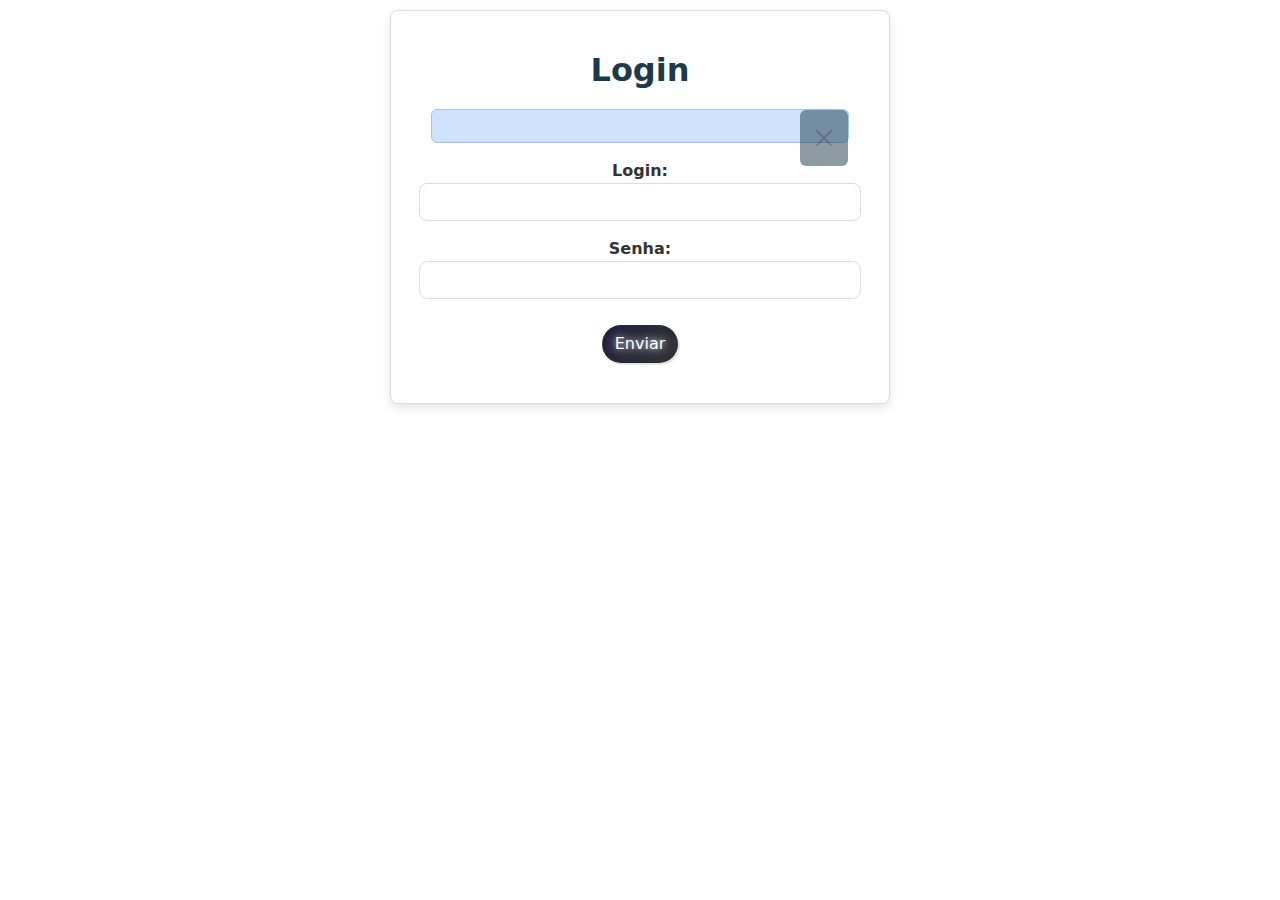
<file: src/main/resources/templates/auth/login.html>
<!DOCTYPE html>
<html lang="en" xmlns:th="http://www.thymeleaf.org">
  <head>
    <meta http-equiv='Content-Type' content='text/html; charset=UTF-8' />
    <meta name="viewport" content="width=device-width, initial-scale=1">
    <link rel="stylesheet" href="https://cdn.jsdelivr.net/npm/bootstrap@5.1.3/dist/css/bootstrap.min.css">
    <link rel="stylesheet" href="https://cdnjs.cloudflare.com/ajax/libs/font-awesome/6.2.0/css/all.min.css" integrity="sha512-xh6O/CkQoPOWDdYTDqeRdPCVd1SpvCA9XXcUnZS2FmJNp1coAFzvtCN9BmamE+4aHK8yyUHUSCcJHgXloTyT2A==" crossorigin="anonymous" referrerpolicy="no-referrer" />

    <title>Login</title>

    <style>
      html {
        background-color: white;
      }
      body {
        background-color: white;
        color: #333;
        margin: 0;
        padding: 0;
      }
      .btn-custom {
        background-color: #1D3A4A;
        color: white;
        border-radius: 50px;
        box-shadow: 2px 2px rgba(0, 0, 0, 0.1);
        text-align: center;
        margin-top: 10px;
        transition: background-color 0.3s ease;
      }
      .btn-custom {
        background: linear-gradient(135deg, rgba(30, 30, 60, 1), rgba(0, 0, 0, 0.8)), url('https://www.pexels.com/pt-br/foto/abertura-estrelada-30229787/') no-repeat center center;
        color: white !important;
        text-shadow: 0 0 5px rgba(255, 255, 255, 0.4), 0 0 10px rgba(255, 255, 255, 0.5), 0 0 15px rgba(255, 255, 255, 0.6);
      }

      /* Ajustes para o contêiner do formulário */
      .container-form {
        background-color: white;
        display: flex;
        justify-content: center;
        align-items: flex-start; /* Ajuste para que o formulário fique no topo */
        height: 80vh;
        margin: 0 auto;
        overflow-y: auto; /* Permite rolagem se o conteúdo for muito grande */
        padding-top: 10px; /* Garantir que o conteúdo não fique grudado no topo */
      }

      /* Ajustes para o form-container */
      .form-container {
        background-color: white;
        border: 1px solid #ddd;
        border-radius: 8px;
        padding: 40px;
        box-shadow: 0 4px 10px rgba(0, 0, 0, 0.1);
        text-align: center;
        width: 100%;
        max-width: 500px;
        max-height: 90vh; /* Limite a altura máxima do formulário */
        overflow-y: auto; /* Permite a rolagem interna do formulário */
        position: relative;
        z-index: 1; /* Certifique-se de que o formulário está acima da navbar */
      }

      /* Ajustes para a navbar */
      nav {
        position: sticky;
        top: 0;
        z-index: 10; /* Garante que a navbar fique acima do conteúdo */
      }

      h2 {
        color: #1D3A4A;
        font-weight: bold;
        margin-bottom: 20px;
      }

      label {
        font-weight: 600;
        color: #333;
      }

      .form-control {
        border-radius: 8px;
        border: 1px solid #ddd;
      }

      .form-control:focus {
        border-color: #1D3A4A;
        box-shadow: 0 0 5px rgba(29, 58, 74, 0.3);
      }

      .btn-close {
        background-color: #1D3A4A;
        color: white;
      }
    </style>

  </head>

  <body>
    <div th:insert="fragments/navbar"></div>

    <div class="container-form">
      <div class="form-container">
        <h2>Login</h2>

        <!-- Exibindo mensagem de sucesso após cadastro -->
        <div class="alert alert-primary alert-dismissible fade show" th:if="${mensagemLogin}">
          <button type="button" class="btn-close" data-bs-dismiss="alert"></button>
          <span th:text="${mensagemLogin}"></span>
        </div>

        <!-- Formulário de envio -->
        <form th:action="#" th:object="${#}" method="post" enctype="multipart/form-data">

          <!-- Login -->
          <div class="row mb-3">
            <label for="login">Login:</label>
            <input class="form-control" type="text" id="login" th:field="*{login}">
            
            <!-- Exibe a mensagem específica se o campo estiver em branco -->
            <span class="mensagem bg-secondary text-white" th:if="${#fields.hasErrors('login') and #fields.errors('login').size() == 0}" th:text="'Login é obrigatório'"></span>

            <!-- Exibe as mensagens de erro se o campo contiver valor e houver erro -->
            <span class="mensagem bg-secondary text-white" th:if="${#fields.hasErrors('login') and #fields.errors('login').size() > 0}" th:errors="*{login}"></span>
          </div>

          <!-- Senha -->
          <div class="row mb-3">
            <label for="senha">Senha:</label>
            <input class="form-control" type="text" id="senha" th:field="*{senha}">
            
            <!-- Exibe a mensagem específica se o campo estiver em branco -->
            <span class="mensagem bg-secondary text-white" th:if="${#fields.hasErrors('senha') and #fields.errors('senha').size() == 0}" th:text="'A senha é obrigatória'"></span>

            <!-- Exibe as mensagens de erro se o campo contiver valor e houver erro -->
            <span class="mensagem bg-secondary text-white" th:if="${#fields.hasErrors('senha') and #fields.errors('senha').size() > 0}" th:errors="*{senha}"></span>
          </div>

          <!-- Botão de envio -->
          <input class="btn btn-custom" type="submit" value="Enviar" />
        </form>
      </div>
    </div>

    <!-- Inclusão do Bootstrap JS -->
    <script src="https://cdn.jsdelivr.net/npm/bootstrap@5.1.3/dist/js/bootstrap.bundle.min.js"></script>
  </body>
</html>
</file>
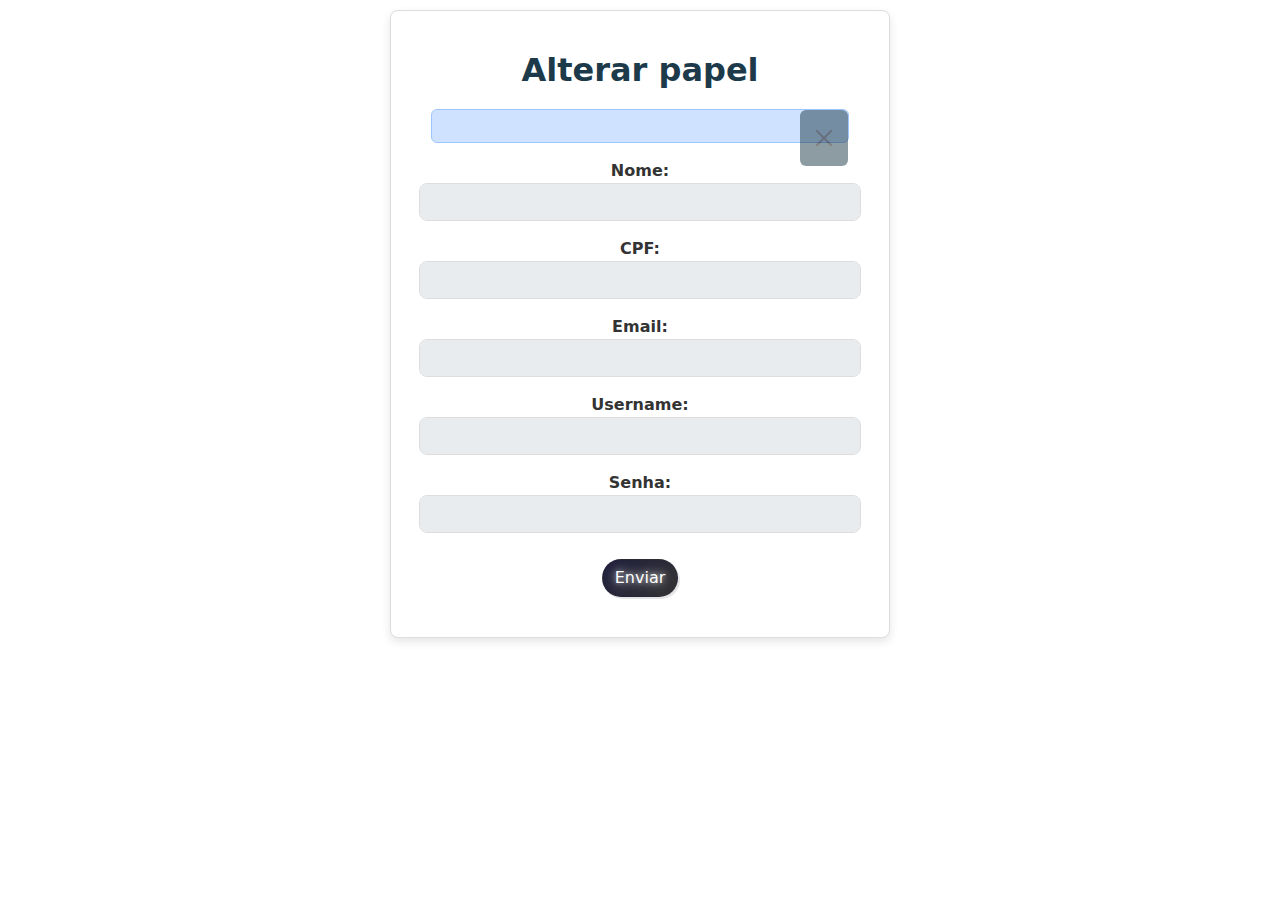
<file: src/main/resources/templates/auth/admin/editar-papel.html>
<!DOCTYPE html>
<html lang="en" xmlns:th="http://www.thymeleaf.org">
  <head>
    <meta http-equiv='Content-Type' content='text/html; charset=UTF-8' />
    <meta name="viewport" content="width=device-width, initial-scale=1">
    <link rel="stylesheet" href="https://cdn.jsdelivr.net/npm/bootstrap@5.1.3/dist/css/bootstrap.min.css">
    <link rel="stylesheet" href="https://cdnjs.cloudflare.com/ajax/libs/font-awesome/6.2.0/css/all.min.css" integrity="sha512-xh6O/CkQoPOWDdYTDqeRdPCVd1SpvCA9XXcUnZS2FmJNp1coAFzvtCN9BmamE+4aHK8yyUHUSCcJHgXloTyT2A==" crossorigin="anonymous" referrerpolicy="no-referrer" />

    <title>Login</title>

    <style>
      html {
        background-color: white;
      }
      body {
        background-color: white;
        color: #333;
        margin: 0;
        padding: 0;
      }
      .btn-custom {
        background-color: #1D3A4A;
        color: white;
        border-radius: 50px;
        box-shadow: 2px 2px rgba(0, 0, 0, 0.1);
        text-align: center;
        margin-top: 10px;
        transition: background-color 0.3s ease;
      }
      .btn-custom {
        background: linear-gradient(135deg, rgba(30, 30, 60, 1), rgba(0, 0, 0, 0.8)), url('https://www.pexels.com/pt-br/foto/abertura-estrelada-30229787/') no-repeat center center;
        color: white !important;
        text-shadow: 0 0 5px rgba(255, 255, 255, 0.4), 0 0 10px rgba(255, 255, 255, 0.5), 0 0 15px rgba(255, 255, 255, 0.6);
      }

      /* Ajustes para o contêiner do formulário */
      .container-form {
        background-color: white;
        display: flex;
        justify-content: center;
        align-items: flex-start; /* Ajuste para que o formulário fique no topo */
        height: 80vh;
        margin: 0 auto;
        overflow-y: auto; /* Permite rolagem se o conteúdo for muito grande */
        padding-top: 10px; /* Garantir que o conteúdo não fique grudado no topo */
      }

      /* Ajustes para o form-container */
      .form-container {
        background-color: white;
        border: 1px solid #ddd;
        border-radius: 8px;
        padding: 40px;
        box-shadow: 0 4px 10px rgba(0, 0, 0, 0.1);
        text-align: center;
        width: 100%;
        max-width: 500px;
        max-height: 90vh; /* Limite a altura máxima do formulário */
        overflow-y: auto; /* Permite a rolagem interna do formulário */
        position: relative;
        z-index: 1; /* Certifique-se de que o formulário está acima da navbar */
      }

      /* Ajustes para a navbar */
      nav {
        position: sticky;
        top: 0;
        z-index: 10; /* Garante que a navbar fique acima do conteúdo */
      }

      h2 {
        color: #1D3A4A;
        font-weight: bold;
        margin-bottom: 20px;
      }

      label {
        font-weight: 600;
        color: #333;
      }

      .form-control {
        border-radius: 8px;
        border: 1px solid #ddd;
      }

      .form-control:focus {
        border-color: #1D3A4A;
        box-shadow: 0 0 5px rgba(29, 58, 74, 0.3);
      }

      .btn-close {
        background-color: #1D3A4A;
        color: white;
      }
    </style>

  </head>

  <body>
    <div th:insert="fragments/navbar"></div>

    <div class="container-form">
      <div class="form-container">
        <h2>Alterar papel</h2>

        <!-- Exibindo mensagem de sucesso após cadastro -->
        <div class="alert alert-primary alert-dismissible fade show" th:if="${mensagemLogin}">
          <button type="button" class="btn-close" data-bs-dismiss="alert"></button>
          <span th:text="${mensagemLogin}"></span>
        </div>

        <!-- Formulário de envio -->
        <form th:action="@{/salvar}" th:object="${usuario}" method="post" enctype="multipart/form-data">
			
		  <div class="row mb-3">
            <label for="nome">Nome:</label>
            <input class="form-control" type="text" id="nome" th:field="*{nome}" disabled>
            
            <!-- Exibe a mensagem específica se o campo estiver em branco -->
            <span class="mensagem bg-secondary text-white" th:if="${#fields.hasErrors('nome') and #fields.errors('nome').size() == 0}" th:text="'Nome é obrigatório'"></span>

            <!-- Exibe as mensagens de erro se o campo contiver valor e houver erro -->
            <span class="mensagem bg-secondary text-white" th:if="${#fields.hasErrors('nome') and #fields.errors('nome').size() > 0}" th:errors="*{nome}"></span>
          </div>	
		  
		  <div class="row mb-3">
            <label for="cpf">CPF:</label>
            <input class="form-control" type="text" id="cpf" th:field="*{cpf}" disabled>
            
            <!-- Exibe a mensagem específica se o campo estiver em branco -->
            <span class="mensagem bg-secondary text-white" th:if="${#fields.hasErrors('cpf') and #fields.errors('cpf').size() == 0}" th:text="'CPF é obrigatório'"></span>

            <!-- Exibe as mensagens de erro se o campo contiver valor e houver erro -->
            <span class="mensagem bg-secondary text-white" th:if="${#fields.hasErrors('cpf') and #fields.errors('cpf').size() > 0}" th:errors="*{cpf}"></span>
          </div>
		  
		  <div class="row mb-3">
            <label for="email">Email:</label>
            <input class="form-control" type="text" id="email" th:field="*{email}" disabled>
            
            <!-- Exibe a mensagem específica se o campo estiver em branco -->
            <span class="mensagem bg-secondary text-white" th:if="${#fields.hasErrors('email') and #fields.errors('email').size() == 0}" th:text="'Email é obrigatório'"></span>

            <!-- Exibe as mensagens de erro se o campo contiver valor e houver erro -->
            <span class="mensagem bg-secondary text-white" th:if="${#fields.hasErrors('email') and #fields.errors('email').size() > 0}" th:errors="*{email}"></span>
          </div>
		  	
          <!-- Login -->
          <div class="row mb-3">
            <label for="login">Username:</label>
            <input class="form-control" type="text" id="login" th:field="*{login}" disabled>
            
            <!-- Exibe a mensagem específica se o campo estiver em branco -->
            <span class="mensagem bg-secondary text-white" th:if="${#fields.hasErrors('login') and #fields.errors('login').size() == 0}" th:text="'Login é obrigatório'"></span>

            <!-- Exibe as mensagens de erro se o campo contiver valor e houver erro -->
            <span class="mensagem bg-secondary text-white" th:if="${#fields.hasErrors('login') and #fields.errors('login').size() > 0}" th:errors="*{login}"></span>
          </div>

          <!-- Senha -->
          <div class="row mb-3">
            <label for="senha">Senha:</label>
            <input class="form-control" type="text" id="senha" th:field="*{senha}" disabled>
            
            <!-- Exibe a mensagem específica se o campo estiver em branco -->
            <span class="mensagem bg-secondary text-white" th:if="${#fields.hasErrors('senha') and #fields.errors('senha').size() == 0}" th:text="'A senha é obrigatória'"></span>

            <!-- Exibe as mensagens de erro se o campo contiver valor e houver erro -->
            <span class="mensagem bg-secondary text-white" th:if="${#fields.hasErrors('senha') and #fields.errors('senha').size() > 0}" th:errors="*{senha}"></span>
          </div>
          
          <!-- Status da Ideia (campo oculto com o valor atualizado) -->
		  <input type="hidden" th:field="*{ativo}" />

          <!-- Botão de envio -->
          <input class="btn btn-custom" type="submit" value="Enviar" />
        </form>
      </div>
    </div>

    <!-- Inclusão do Bootstrap JS -->
    <script src="https://cdn.jsdelivr.net/npm/bootstrap@5.1.3/dist/js/bootstrap.bundle.min.js"></script>
  </body>
</html>
</file>
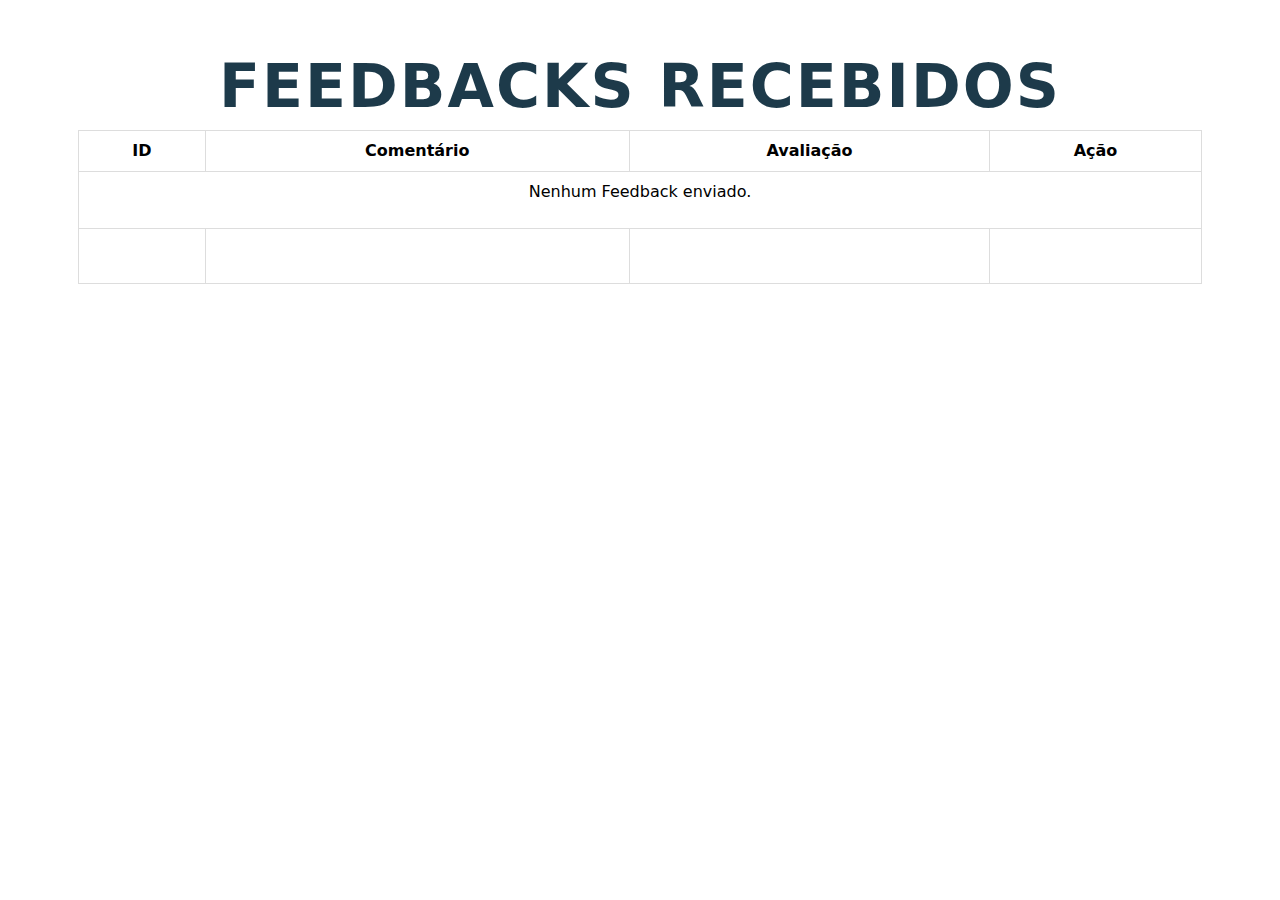
<file: src/main/resources/templates/auth/admin/lista-feedback.html>
<!DOCTYPE html>
<html lang="en" xmlns:th="http://www.thymeleaf.org">
<head>
  <meta http-equiv='Content-Type' content='text/html; charset=UTF-8' />
  <meta name="viewport" content="width=device-width, initial-scale=1">
  <link rel="stylesheet" href="https://cdn.jsdelivr.net/npm/bootstrap@5.1.3/dist/css/bootstrap.min.css">
  <link rel="stylesheet" href="https://cdnjs.cloudflare.com/ajax/libs/font-awesome/6.2.0/css/all.min.css" integrity="sha512-xh6O/CkQoPOWDdYTDqeRdPCVd1SpvCA9XXcUnZS2FmJNp1coAFzvtCN9BmamE+4aHK8yyUHUSCcJHgXloTyT2A==" crossorigin="anonymous" referrerpolicy="no-referrer" />

  <title>SoftBoxes Recebidas</title>

  <style>
    body {
      background-color: white;
      color: #1D3A4A; /* Azul escuro para textos */
      margin: 0;
    }

    /* Navbar customizada */
    .navbar-custom {
      background: linear-gradient(135deg, rgba(30, 30, 60, 1), rgba(0, 0, 0, 0.8)), url('https://www.pexels.com/pt-br/foto/abertura-estrelada-30229787/') no-repeat center center;
      background-size: cover;
      color: white;
      border: none;
    }

    .nav-link, .navbar-brand {
      color: white !important;
    }
    
    .navbar-custom .nav-link, .navbar-custom .navbar-brand {
      text-shadow: 0 0 5px rgba(255, 255, 255, 0.4), 0 0 10px rgba(255, 255, 255, 0.5), 0 0 15px rgba(255, 255, 255, 0.6);
    }

    /* Ajustes gerais */
    .container {
      padding: 20px;
      text-align: center;
    }

    h1 {
      font-size: 60px;
      font-weight: bold;
      color: #1D3A4A;
      text-transform: uppercase;
      letter-spacing: 2px;
      margin-top: 30px;
      animation: fadeInUp 1s ease-out;
    }

    /* Animação do título */
    @keyframes fadeInUp {
      0% {
        opacity: 0;
        transform: translateY(20px);
      }
      100% {
        opacity: 1;
        transform: translateY(0);
      }
    }

    /* Estilo da tabela com fundo branco */
    table {
      background-color: white;
      margin-top: 20px;
      width: 100%;
      border-collapse: collapse;
    }

    th, td {
      padding: 12px;
      text-align: center;
      border: 1px solid #ddd;
    }

    th {
      background-color: #1D3A4A;
      color: #1D3A4A;
      font-weight: bold;
    }

    td {
      background-color: #f9f9f9;
    }

    .highlight {
      color: #1D3A4A;
      font-weight: bold;
    }

    /* Estilo dos ícones de ação */
    .fa-circle-check, .fa-trash-can {
      font-size: 25px;
      cursor: pointer;
      transition: transform 0.2s ease, color 0.3s ease;
      margin-right: 10px; /* Espaçamento entre os ícones */
      vertical-align: middle; /* Alinhamento vertical */
    }

    .fa-trash-can {
      color: #1D3A4A;
    }

    /* Alinhamento e estilo dos ícones de ação */
    .action-icons {
      text-align: center;
      vertical-align: middle;
    }
  </style>
</head>
<body>
  <div th:insert="fragments/navbar-admin :: nav" class="navbar-custom"></div>

  <div class="container">
    <h1>Feedbacks Recebidos</h1>
    <div class="row">
      <table class="table">
        <thead>
          <tr>
            <th>ID</th>
            <th>Comentário</th>
            <th>Avaliação</th>
            <th>Ação</th>
          </tr>
        </thead>
        <tbody>
          <!-- Verifica se a lista está vazia ou null -->
          <tr th:if="${listaFB == null or #lists.isEmpty(listaFB)}">
            <td colspan="4" class="text-center">
              <p>Nenhum Feedback enviado.</p>
            </td>
          </tr>

          <!-- Itera sobre a lista de feedback -->
          <tr th:each="feedback : ${listaFB}">
            <td th:text="${feedback.id}"></td>
            <td th:text="${feedback.descricaoFeedback}"></td>
            <td th:text="${feedback.estrelas}"></td>
            <td class="action-icons">
              <!-- Ícone de apagar Feedback -->
              <a class="fa-regular fa-trash-can icon-dark btn-delete"
                 th:href="@{/feedback/apagar/{id}(id=${feedback.id})}"
                 th:data-confirm-delete="|Você gostaria de apagar ${feedback.id}?|"
                 th:onclick="if (!confirm(this.getAttribute('data-confirm-delete'))) return false">
              </a>
            </td>
          </tr>
        </tbody>
      </table>
    </div>
  </div>

  <!-- Inclusão do Bootstrap JS -->
  <script src="https://cdn.jsdelivr.net/npm/bootstrap@5.1.3/dist/js/bootstrap.bundle.min.js"></script>
</body>
</html>
</file>
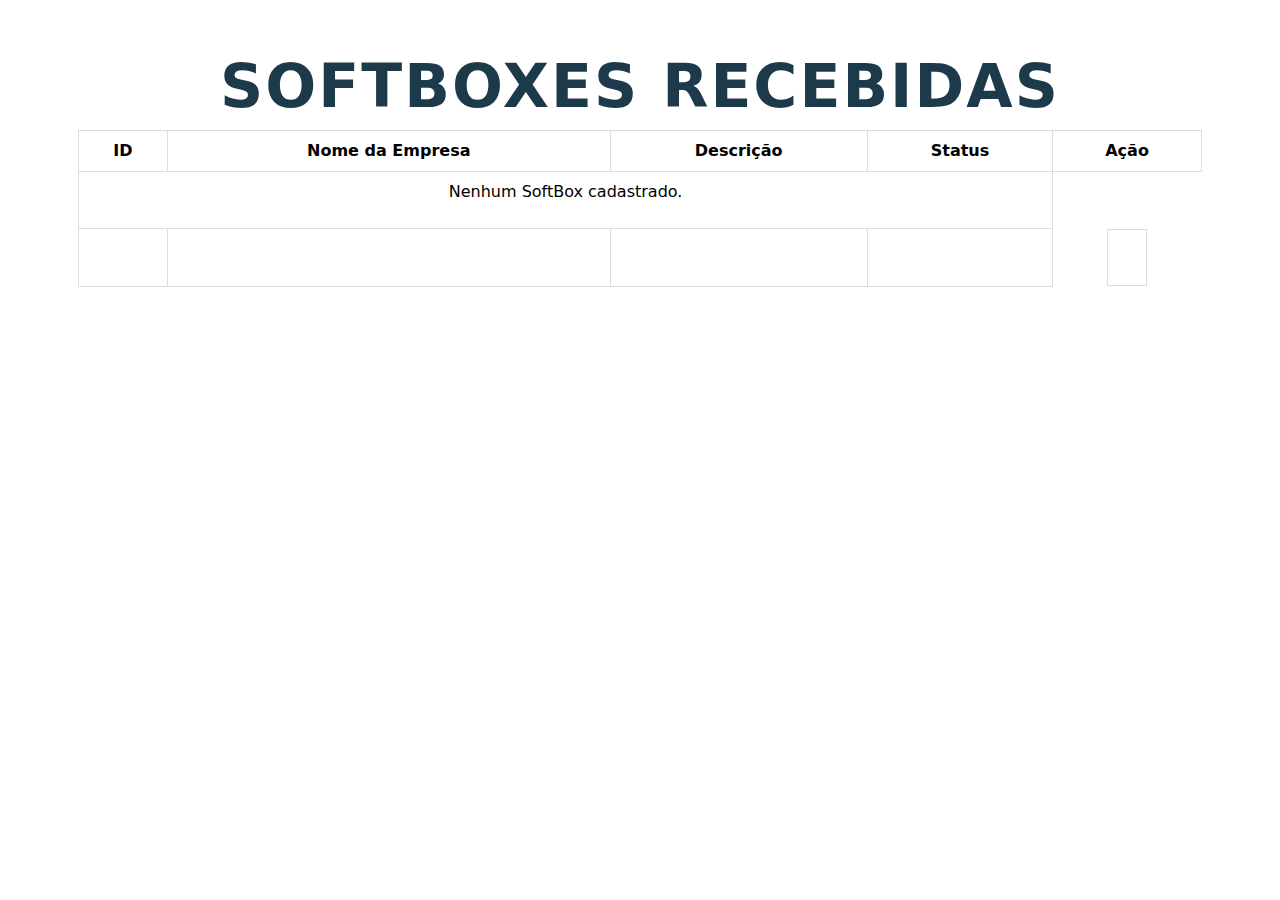
<file: src/main/resources/templates/auth/admin/lista-softbox.html>
<!DOCTYPE html>
<html lang="en" xmlns:th="http://www.thymeleaf.org">
<head>
  <meta http-equiv='Content-Type' content='text/html; charset=UTF-8' />
  <meta name="viewport" content="width=device-width, initial-scale=1">
  <link rel="stylesheet" href="https://cdn.jsdelivr.net/npm/bootstrap@5.1.3/dist/css/bootstrap.min.css">
  <link rel="stylesheet" href="https://cdnjs.cloudflare.com/ajax/libs/font-awesome/6.2.0/css/all.min.css" integrity="sha512-xh6O/CkQoPOWDdYTDqeRdPCVd1SpvCA9XXcUnZS2FmJNp1coAFzvtCN9BmamE+4aHK8yyUHUSCcJHgXloTyT2A==" crossorigin="anonymous" referrerpolicy="no-referrer" />

  <title>SoftBoxes Recebidas</title>

  <style>
    body {
      background-color: white;
      color: #1D3A4A; /* Azul escuro para textos */
      margin: 0;
    }

    /* Navbar customizada */
    .navbar-custom {
      background: linear-gradient(135deg, rgba(30, 30, 60, 1), rgba(0, 0, 0, 0.8));
      color: white;
      border: none;
    }

    .nav-link, .navbar-brand {
      color: white !important;
    }

    /* Ajustes gerais */
    .container {
      padding: 20px;
      text-align: center;
    }

    h1 {
      font-size: 60px;
      font-weight: bold;
      color: #1D3A4A;
      text-transform: uppercase;
      letter-spacing: 2px;
      margin-top: 30px;
      animation: fadeInUp 1s ease-out;
    }

    /* Animação do título */
    @keyframes fadeInUp {
      0% {
        opacity: 0;
        transform: translateY(20px);
      }
      100% {
        opacity: 1;
        transform: translateY(0);
      }
    }

    /* Estilo da tabela com fundo branco */
    table {
      background-color: white;
      margin-top: 20px;
      width: 100%;
      border-collapse: collapse;
    }

    th, td {
      padding: 12px;
      text-align: center;
      border: 1px solid #ddd;
    }

    th {
      background-color: #1D3A4A;
      color: #1D3A4A;
      font-weight: bold;
    }

    td {
      background-color: #f9f9f9;
    }

    .highlight {
      color: #1D3A4A;
      font-weight: bold;
    }

    /* Estilo dos ícones de ação */
    .fa-circle-check, .fa-trash-can {
      font-size: 25px;
      cursor: pointer;
      transition: transform 0.2s ease, color 0.3s ease;
      margin-right: 10px; /* Espaçamento entre os ícones */
      vertical-align: middle; /* Alinhamento vertical */
    }

    .fa-circle-check {
      color: #1D3A4A;
    }

    .fa-trash-can {
      color: #1D3A4A;
    }

    .fa-circle-check:hover, .fa-trash-can:hover {
      transform: scale(1.2); /* Aumenta o tamanho ao passar o mouse */
    }

    /* Alinhamento e estilo dos ícones de ação */
    .action-icons {
      display: inline-block;
      text-align: center;
      vertical-align: middle;
    }

    /* Estilo para status 'não lido' */
    .nao-lido {
      background-color: #FFEBEE; /* Cor suave de fundo para não lido */
    }

    /* Estilo para status 'lido' */
    .lido {
      background-color: #ADD8E6; /* Azul claro */
    }
  </style>
</head>
<body>
  <div th:insert="fragments/navbar-admin :: nav" class="navbar-custom"></div>

  <div class="container">
    <h1>SoftBoxes Recebidas</h1>
    <div class="row">
      <table class="table">
        <thead>
          <tr>
            <th>ID</th>
            <th>Nome da Empresa</th>
            <th>Descrição</th>
            <th>Status</th>
            <th>Ação</th>
          </tr>
        </thead>
        <tbody>
          <!-- Verifica se a lista está vazia ou null -->
          <tr th:if="${listaSB == null or #lists.isEmpty(listaSB)}">
            <td colspan="4" class="text-center">
              <p>Nenhum SoftBox cadastrado.</p>
            </td>
          </tr>

          <!-- Itera sobre a lista de softBoxes -->
          <tr th:each="softBox : ${listaSB}" th:class="${softBox.status == 'nao-lido' ? 'nao-lido' : 'lido'}">
            <td th:text="${softBox.id}"></td>
            <td th:text="${softBox.nomeEmpresa}"></td>
            <td th:text="${softBox.descricaoSB}"></td>
            <td th:text="${softBox.status}"></td>
            <td class="action-icons">
              <!-- Formulário para atualizar o status -->
              <form th:action="@{/softbox/atualizar-status}" method="post" style="display: inline-block;">
                <input type="hidden" name="id" th:value="${softBox.id}" />
                <input type="hidden" name="status" th:value="${softBox.status == 'lido' ? 'nao-lido' : 'lido'}" />
                <button type="submit" class="btn btn-link p-0">
                  <i class="fa-regular fa-circle-check"></i> <!-- Ícone de check -->
                </button>
              </form>
              <!-- Ícone de apagar SoftBox -->
              <a class="fa-regular fa-trash-can icon-dark btn-delete"
                 th:href="@{/softbox/apagar/{id}(id=${softBox.id})}"
                 th:data-confirm-delete="|Você gostaria de apagar ${softBox.nomeEmpresa}?|"
                 th:onclick="if (!confirm(this.getAttribute('data-confirm-delete'))) return false">
              </a>
            </td>
          </tr>
        </tbody>
      </table>
    </div>
  </div>

  <!-- Inclusão do Bootstrap JS -->
  <script src="https://cdn.jsdelivr.net/npm/bootstrap@5.1.3/dist/js/bootstrap.bundle.min.js"></script>
</body>
</html>
</file>
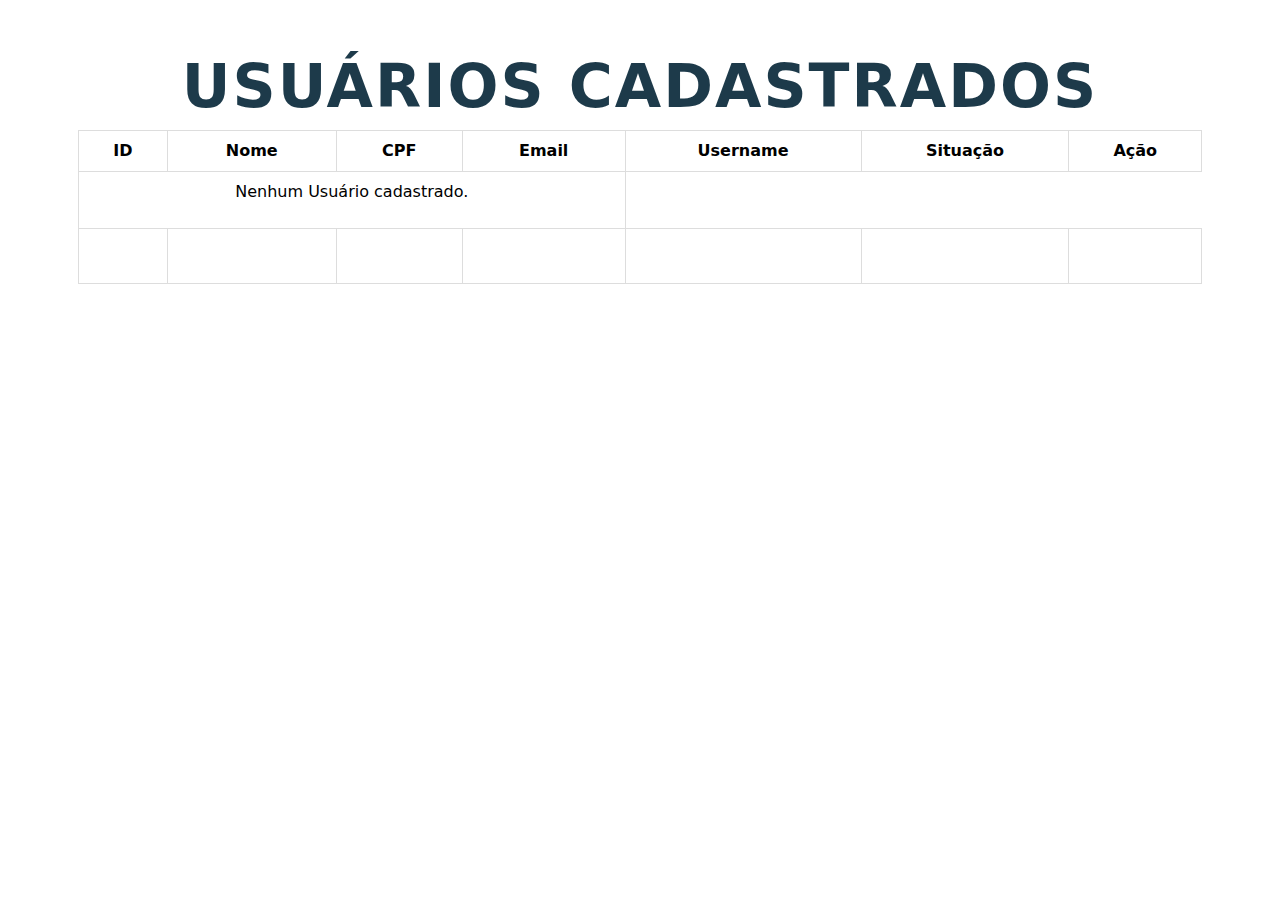
<file: src/main/resources/templates/auth/admin/lista-usuario.html>
<!DOCTYPE html>
<html lang="en" xmlns:th="http://www.thymeleaf.org">
<head>
  <meta http-equiv='Content-Type' content='text/html; charset=UTF-8' />
  <meta name="viewport" content="width=device-width, initial-scale=1">
  <link rel="stylesheet" href="https://cdn.jsdelivr.net/npm/bootstrap@5.1.3/dist/css/bootstrap.min.css">
  <link rel="stylesheet" href="https://cdnjs.cloudflare.com/ajax/libs/font-awesome/6.2.0/css/all.min.css" integrity="sha512-xh6O/CkQoPOWDdYTDqeRdPCVd1SpvCA9XXcUnZS2FmJNp1coAFzvtCN9BmamE+4aHK8yyUHUSCcJHgXloTyT2A==" crossorigin="anonymous" referrerpolicy="no-referrer" />

  <title>SoftBoxes Recebidas</title>

  <style>
    body {
      background-color: white;
      color: #1D3A4A; /* Azul escuro para textos */
      margin: 0;
    }

    /* Navbar customizada */
    .navbar-custom {
      background: linear-gradient(135deg, rgba(30, 30, 60, 1), rgba(0, 0, 0, 0.8)), url('https://www.pexels.com/pt-br/foto/abertura-estrelada-30229787/') no-repeat center center;
      background-size: cover;
      color: white;
      border: none;
    }

    .nav-link, .navbar-brand {
      color: white !important;
    }
    
    .navbar-custom .nav-link, .navbar-custom .navbar-brand {
      text-shadow: 0 0 5px rgba(255, 255, 255, 0.4), 0 0 10px rgba(255, 255, 255, 0.5), 0 0 15px rgba(255, 255, 255, 0.6);
    }

    /* Ajustes gerais */
    .container {
      padding: 20px;
      text-align: center;
    }

    h1 {
      font-size: 60px;
      font-weight: bold;
      color: #1D3A4A;
      text-transform: uppercase;
      letter-spacing: 2px;
      margin-top: 30px;
      animation: fadeInUp 1s ease-out;
    }

    /* Animação do título */
    @keyframes fadeInUp {
      0% {
        opacity: 0;
        transform: translateY(20px);
      }
      100% {
        opacity: 1;
        transform: translateY(0);
      }
    }

    /* Estilo da tabela com fundo branco */
    table {
      background-color: white;
      margin-top: 20px;
      width: 100%;
      border-collapse: collapse;
    }

    th, td {
      padding: 12px;
      text-align: center;
      border: 1px solid #ddd;
    }

    th {
      background-color: #1D3A4A;
      color: #1D3A4A;
      font-weight: bold;
    }

    td {
      background-color: #f9f9f9;
    }

    .highlight {
      color: #1D3A4A;
      font-weight: bold;
    }

    /* Estilo dos ícones de ação */
    .fa-circle-check, .fa-trash-can, .fa-file {
      font-size: 25px;
      cursor: pointer;
      transition: transform 0.2s ease, color 0.3s ease;
      margin-right: 10px; /* Espaçamento entre os ícones */
      vertical-align: middle; /* Alinhamento vertical */
    }

    .fa-trash-can, .fa-file {
      color: #1D3A4A;
    }

    /* Alinhamento e estilo dos ícones de ação */
    .action-icons {
      text-align: center;
      vertical-align: middle;
    }
  </style>
</head>
<body>
  <div th:insert="fragments/navbar-admin :: nav" class="navbar-custom"></div>

  <div class="container">
    <h1>Usuários Cadastrados</h1>
    <div class="row">
      <table class="table">
        <thead>
          <tr>
            <th>ID</th>
            <th>Nome</th>
            <th>CPF</th>
            <th>Email</th>
            <th>Username</th>
            <!--<th>Papel</th>-->
            <th>Situação</th>
            <th>Ação</th>
          </tr>
        </thead>
        <tbody>
          <!-- Verifica se a lista está vazia ou null -->
          <tr th:if="${listaUSR == null or #lists.isEmpty(listaUSR)}">
            <td colspan="4" class="text-center">
              <p>Nenhum Usuário cadastrado.</p>
            </td>
          </tr>

          <!-- Itera sobre a lista de feedback -->
          <tr th:each="usr : ${listaUSR}">
            <td th:text="${usr.id}"></td>
            <td th:text="${usr.nome}"></td>
            <td th:text="${usr.cpf}"></td>
            <td th:text="${usr.email}"></td>
            <td th:text="${usr.login}"></td>
            <!--<td th:text="{usr.papel}"></td>-->
            <td th:text="${usr.ativo == true} ? 'Ativo' : 'Não Ativo'"></td>

            <td class="action-icons">
              <!-- Ícone de apagar Feedback -->
              <a title="Apagar Usuário" class="fa-regular fa-trash-can icon-dark btn-delete" 
                 th:href="@{/apagar/{id}(id=${usr.id})}"
                 th:data-confirm-delete="|Você gostaria de apagar ${usr.nome}?|"
                 th:onclick="if (!confirm(this.getAttribute('data-confirm-delete'))) return false">
              </a>
              <a title="Editar papel(is) do Usuário" class="fa-regular fa-file" 
                 th:href="@{/editarPapel/{id}(id=${usr.id})}">
              </a>
            </td>
          </tr>
        </tbody>
      </table>
    </div>
  </div>

  <!-- Inclusão do Bootstrap JS -->
  <script src="https://cdn.jsdelivr.net/npm/bootstrap@5.1.3/dist/js/bootstrap.bundle.min.js"></script>
</body>
</html>
</file>
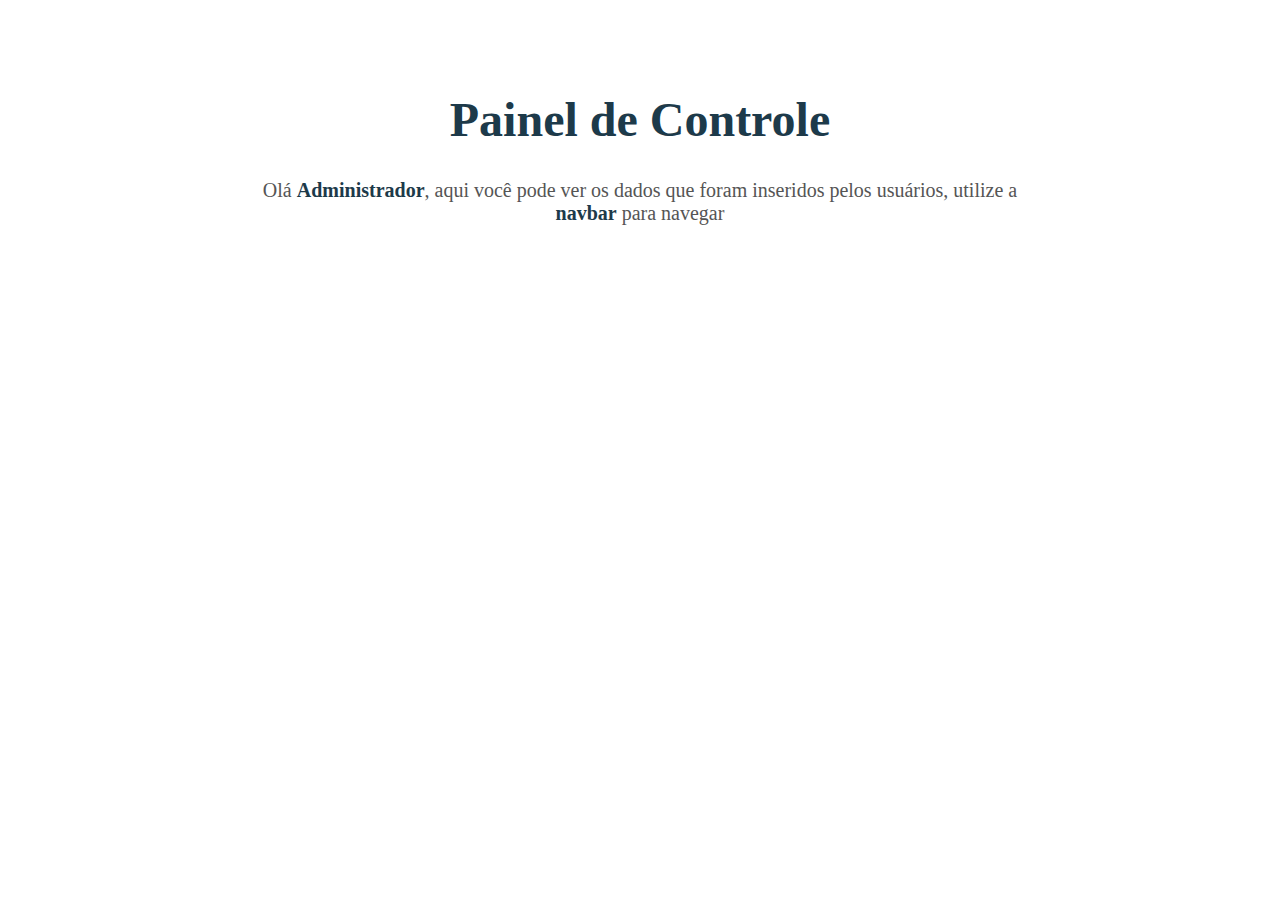
<file: src/main/resources/templates/auth/admin/painel.html>
<!DOCTYPE html>
<html lang="en" xmlns:th="http://www.thymeleaf.org">
<head>
<meta http-equiv='Content-Type' content='text/html; charset=UTF-8' />
<meta name="viewport" content="width=device-width, initial-scale=1">
<link rel="stylesheet"
	th:href="@{bootstrap-5.1.3-dist/css/bootstrap.min.css}">
<link rel="stylesheet"
	href="https://cdnjs.cloudflare.com/ajax/libs/font-awesome/6.2.0/css/all.min.css"
	integrity="sha512-xh6O/CkQoPOWDdYTDqeRdPCVd1SpvCA9XXcUnZS2FmJNp1coAFzvtCN9BmamE+4aHK8yyUHUSCcJHgXloTyT2A=="
	crossorigin="anonymous" referrerpolicy="no-referrer" />


<title>painel de controle</title>

<style>
  /* Fundo branco geral */
  
  html {
   background-color: white;
  }
  body {
      background-color: white;
      color: #1D3A4A; /* Azul escuro para textos */
      margin: 0;
  }

  /* Fundo estrelado específico para a animação */
  .stars {
    position: absolute;
    top: 0;
    left: 0;
    width: 100%;
    height: 100%;
    background: url('https://cdn.pixabay.com/photo/2016/11/29/09/28/earth-1867402_960_720.jpg');
    background-size: cover;
    animation: starfield 100s linear infinite;
    opacity: 0.6;
    display: none; /* Ocultado já que o fundo será branco */
  }

  @keyframes starfield {
    0% {
      transform: translateY(0);
    }
    100% {
      transform: translateY(-100%);
    }
  }

  /* Título animado */
  @keyframes fadeInUp {
    0% {
      opacity: 0;
      transform: translateY(20px);
    }
    100% {
      opacity: 1;
      transform: translateY(0);
    }
  }

  /* Estilo para o conteúdo */
  .container-custom {
    background-color: white;
    justify-content: center;
    align-items: center;
    height: 60vh;
    margin: 0;
    text-align: center;
    padding: 20px;
  }

  h1 {
    font-size: 48px;
    color: #1D3A4A; /* Azul escuro */
    font-weight: bold;
    animation: fadeInUp 2s ease-out;
  }

  .description {
    font-size: 20px;
    font-weight: 400;
    color: #555; /* Cinza para contraste */
    max-width: 800px;
    margin: 0 auto;
    animation: fadeInUp 3s ease-out;
  }

  /* Azul do destaque alterado para combinar com a navbar */
  .highlight {
    color: #1D3A4A; /* Azul escuro da navbar */
    font-weight: bold;
  }

  /* Removendo borda da div */
  .card {
    box-shadow: none;
    border: none;
    background-color: white;
  }

  .card-body {
    padding: 40px;
    background-color: white; /* Fundo branco para a card */
    border-radius: 8px;
  }

</style>

<body>
  <div th:insert="fragments/navbar-admin"></div>

  <div class="container-custom">
    <div class="card">
      <div class="card-body">
        <h1>Painel de Controle</h1>
        <p class="description">
          Olá <span class="highlight">Administrador</span>, aqui você pode ver os dados que foram inseridos pelos usuários, utilize a <span class="highlight">navbar</span> para navegar 
        </p>
      </div>
    </div>
  </div>

</body>
</html>
</file>
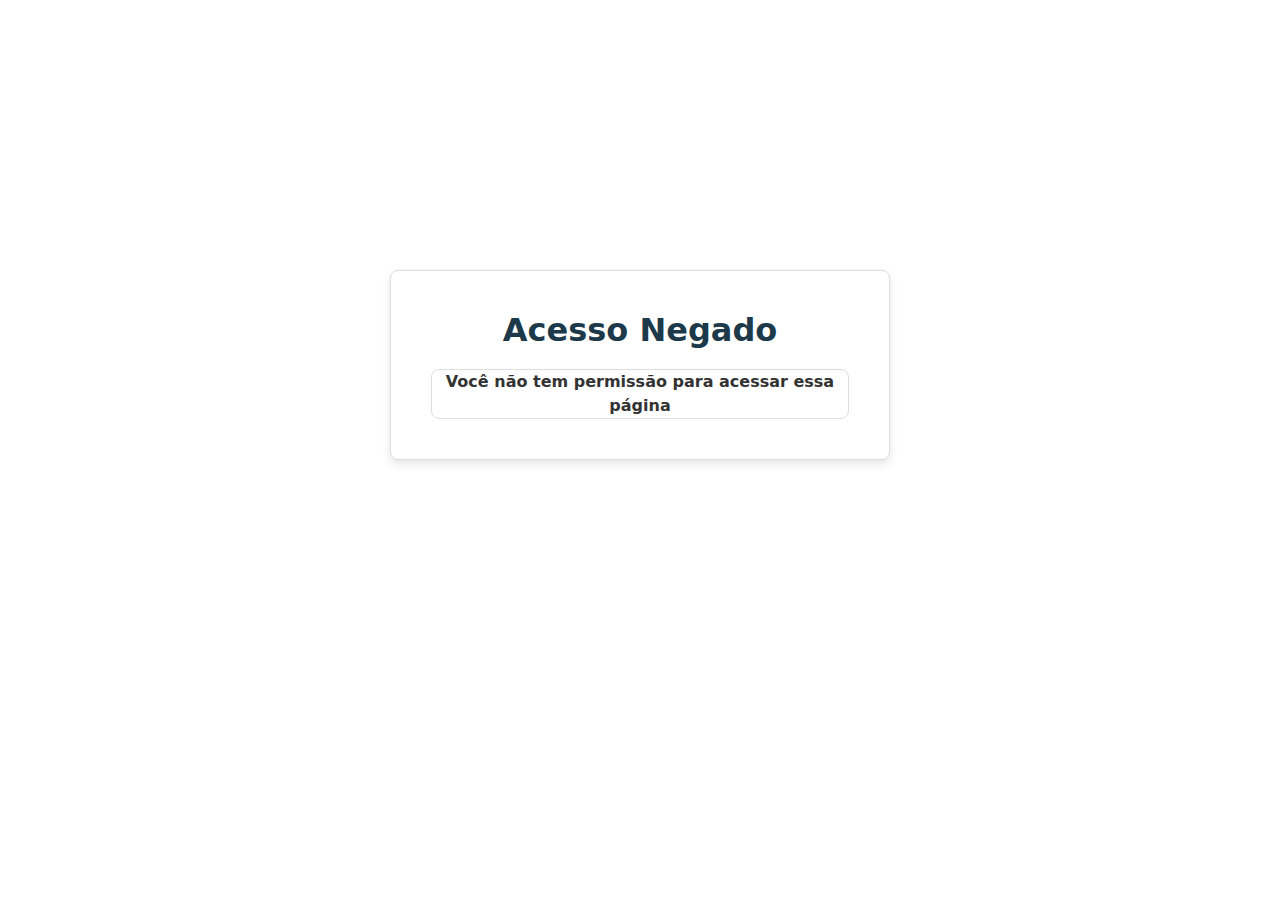
<file: src/main/resources/templates/auth/user/acesso-negado.html>
<!DOCTYPE html>
<html lang="en" xmlns:th="http://www.thymeleaf.org">
  <head>
    <meta http-equiv='Content-Type' content='text/html; charset=UTF-8' />
    <meta name="viewport" content="width=device-width, initial-scale=1">
    <link rel="stylesheet" href="https://cdn.jsdelivr.net/npm/bootstrap@5.1.3/dist/css/bootstrap.min.css">
    <link rel="stylesheet" href="https://cdnjs.cloudflare.com/ajax/libs/font-awesome/6.2.0/css/all.min.css" integrity="sha512-xh6O/CkQoPOWDdYTDqeRdPCVd1SpvCA9XXcUnZS2FmJNp1coAFzvtCN9BmamE+4aHK8yyUHUSCcJHgXloTyT2A==" crossorigin="anonymous" referrerpolicy="no-referrer" />

    <title>Acesso Negado</title>

    <style>
      html {
        background-color: white;
      }
      body {
        background-color: white;
        color: #333;
        margin: 0;
        padding: 0;
      }
      .btn-custom {
        background-color: #1D3A4A;
        color: white;
        border-radius: 50px;
        box-shadow: 2px 2px rgba(0, 0, 0, 0.1);
        text-align: center;
        margin-top: 10px;
        transition: background-color 0.3s ease;
      }
      .btn-custom {
        background: linear-gradient(135deg, rgba(30, 30, 60, 1), rgba(0, 0, 0, 0.8)), url('https://www.pexels.com/pt-br/foto/abertura-estrelada-30229787/') no-repeat center center;
        color: white !important;
        text-shadow: 0 0 5px rgba(255, 255, 255, 0.4), 0 0 10px rgba(255, 255, 255, 0.5), 0 0 15px rgba(255, 255, 255, 0.6);
      }

      /* Ajustes para o contêiner do formulário */
      .container-div {
        background-color: white;
        display: flex;
        justify-content: center;
        align-items: center; /* Ajuste para que o formulário fique no centro */
        height: 80vh;
        margin: 0 auto;
        overflow-y: auto; /* Permite rolagem se o conteúdo for muito grande */
        padding-top: 10px; /* Garantir que o conteúdo não fique grudado no topo */
      }

      /* Ajustes para o form-container */
      .div-container {
        background-color: white;
        border: 1px solid #ddd;
        border-radius: 8px;
        padding: 40px;
        box-shadow: 0 4px 10px rgba(0, 0, 0, 0.1);
        text-align: center;
        width: 100%;
        max-width: 500px;
        max-height: 90vh; /* Limite a altura máxima do formulário */
        overflow-y: auto; /* Permite a rolagem interna do formulário */
        position: relative;
        z-index: 1; /* Certifique-se de que o formulário está acima da navbar */
      }

      /* Ajustes para a navbar */
      nav {
        position: sticky;
        top: 0;
        z-index: 10; /* Garante que a navbar fique acima do conteúdo */
      }

      h2 {
        color: #1D3A4A;
        font-weight: bold;
        margin-bottom: 20px;
      }

      label {
        font-weight: 600;
        color: #333;
      }

      .box2 {
        border-radius: 8px;
        border: 1px solid #ddd;
      }

      .box2:focus {
        border-color: #1D3A4A;
        box-shadow: 0 0 5px rgba(29, 58, 74, 0.3);
      }

    </style>

  </head>

  <body>
    <div th:insert="fragments/navbar"></div>

    <div class="container-div">
      <div class="div-container">
        <h2>Acesso Negado</h2>

        <div class ="box2">
        	<label>Você não tem permissão para acessar essa página</label>
        </div>
      </div>
    </div>

    <!-- Inclusão do Bootstrap JS -->
    <script src="https://cdn.jsdelivr.net/npm/bootstrap@5.1.3/dist/js/bootstrap.bundle.min.js"></script>
  </body>
</html>
</file>
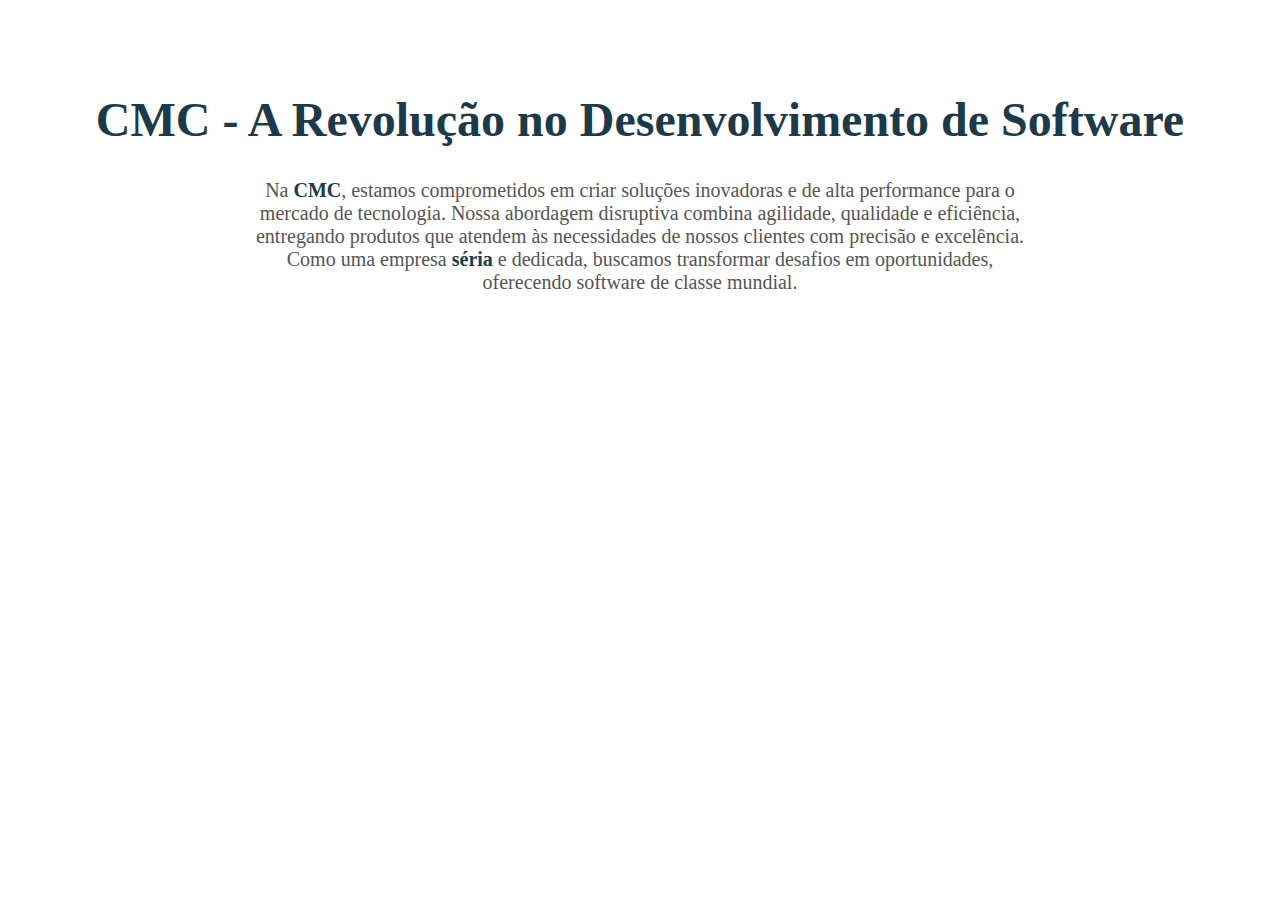
<file: src/main/resources/templates/auth/user/home.html>
<!DOCTYPE html>
<html lang="en" xmlns:th="http://www.thymeleaf.org">
<head>
<meta http-equiv='Content-Type' content='text/html; charset=UTF-8' />
<meta name="viewport" content="width=device-width, initial-scale=1">
<link rel="stylesheet"
	th:href="@{bootstrap-5.1.3-dist/css/bootstrap.min.css}">
<link rel="stylesheet"
	href="https://cdnjs.cloudflare.com/ajax/libs/font-awesome/6.2.0/css/all.min.css"
	integrity="sha512-xh6O/CkQoPOWDdYTDqeRdPCVd1SpvCA9XXcUnZS2FmJNp1coAFzvtCN9BmamE+4aHK8yyUHUSCcJHgXloTyT2A=="
	crossorigin="anonymous" referrerpolicy="no-referrer" />

<title>home</title>

<style>
  /* Fundo branco geral */
  
  html {
   background-color: white;
  }
  body {
      background-color: white;
      color: #1D3A4A; /* Azul escuro para textos */
      margin: 0;
  }

  /* Fundo estrelado específico para a animação */
  .stars {
    position: absolute;
    top: 0;
    left: 0;
    width: 100%;
    height: 100%;
    background: url('https://cdn.pixabay.com/photo/2016/11/29/09/28/earth-1867402_960_720.jpg');
    background-size: cover;
    animation: starfield 100s linear infinite;
    opacity: 0.6;
    display: none; /* Ocultado já que o fundo será branco */
  }

  @keyframes starfield {
    0% {
      transform: translateY(0);
    }
    100% {
      transform: translateY(-100%);
    }
  }

  /* Título animado */
  @keyframes fadeInUp {
    0% {
      opacity: 0;
      transform: translateY(20px);
    }
    100% {
      opacity: 1;
      transform: translateY(0);
    }
  }

  /* Estilo para o conteúdo */
  .container-custom {
    background-color: white;
    justify-content: center;
    align-items: center;
    height: 60vh;
    margin: 0;
    text-align: center;
    padding: 20px;
  }

  h1 {
    font-size: 48px;
    color: #1D3A4A; /* Azul escuro */
    font-weight: bold;
    animation: fadeInUp 2s ease-out;
  }

  .description {
    font-size: 20px;
    font-weight: 400;
    color: #555; /* Cinza para contraste */
    max-width: 800px;
    margin: 0 auto;
    animation: fadeInUp 3s ease-out;
  }

  /* Azul do destaque alterado para combinar com a navbar */
  .highlight {
    color: #1D3A4A; /* Azul escuro da navbar */
    font-weight: bold;
  }

  /* Removendo borda da div */
  .card {
    box-shadow: none;
    border: none;
    background-color: white;
  }

  .card-body {
    padding: 40px;
    background-color: white; /* Fundo branco para a card */
    border-radius: 8px;
  }

</style>

<body>
  <div th:insert="fragments/navbar"></div>

  <div class="container-custom">
    <div class="card">
      <div class="card-body">
        <h1>CMC - A Revolução no Desenvolvimento de Software</h1>
        <p class="description">
          Na <span class="highlight">CMC</span>, estamos comprometidos em criar soluções inovadoras e de alta performance para o mercado de tecnologia. Nossa abordagem disruptiva combina agilidade, qualidade e eficiência, entregando produtos que atendem às necessidades de nossos clientes com precisão e excelência. Como uma empresa 
          <span class="highlight">séria</span> e dedicada, buscamos transformar desafios em oportunidades, oferecendo software de classe mundial.
        </p>
      </div>
    </div>
  </div>

</body>
</html>
</file>
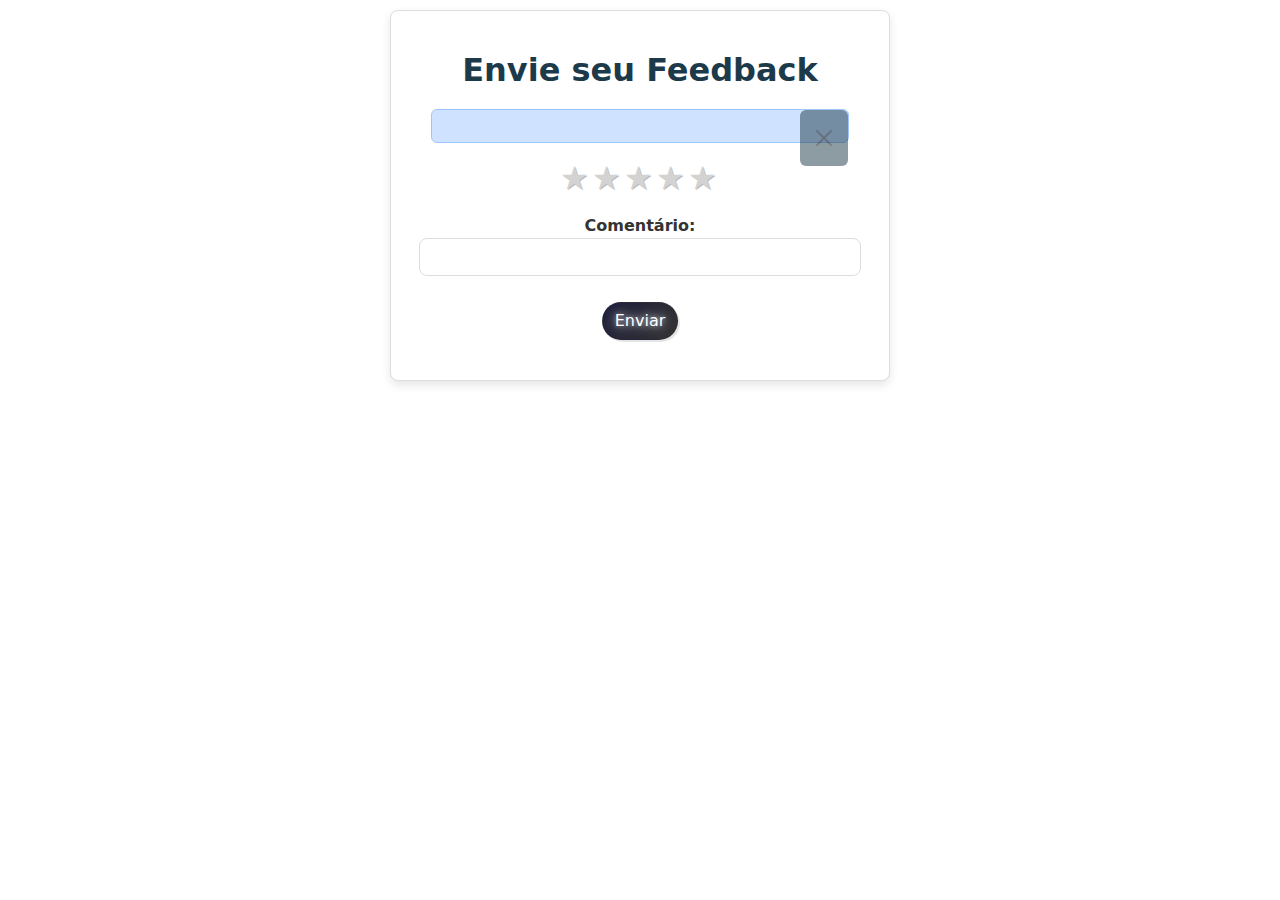
<file: src/main/resources/templates/auth/user/novo-feedback.html>
<!DOCTYPE html>
<html lang="en" xmlns:th="http://www.thymeleaf.org">
  <head>
    <meta http-equiv='Content-Type' content='text/html; charset=UTF-8' />
    <meta name="viewport" content="width=device-width, initial-scale=1">
    <link rel="stylesheet" href="https://cdn.jsdelivr.net/npm/bootstrap@5.1.3/dist/css/bootstrap.min.css">
    <link rel="stylesheet" href="https://cdnjs.cloudflare.com/ajax/libs/font-awesome/6.2.0/css/all.min.css" integrity="sha512-xh6O/CkQoPOWDdYTDqeRdPCVd1SpvCA9XXcUnZS2FmJNp1coAFzvtCN9BmamE+4aHK8yyUHUSCcJHgXloTyT2A==" crossorigin="anonymous" referrerpolicy="no-referrer" />

    <title>Cadastrar Ideia de Software</title>

    <style>
      html {
        background-color: white;
      }
      body {
        background-color: white;
        color: #333;
        margin: 0;
        padding: 0;
      }
      .btn-custom {
        background-color: #1D3A4A;
        color: white;
        border-radius: 50px;
        box-shadow: 2px 2px rgba(0, 0, 0, 0.1);
        text-align: center;
        margin-top: 10px;
        transition: background-color 0.3s ease;
      }
      .btn-custom {
        background: linear-gradient(135deg, rgba(30, 30, 60, 1), rgba(0, 0, 0, 0.8)), url('https://www.pexels.com/pt-br/foto/abertura-estrelada-30229787/') no-repeat center center;
        color: white !important;
        text-shadow: 0 0 5px rgba(255, 255, 255, 0.4), 0 0 10px rgba(255, 255, 255, 0.5), 0 0 15px rgba(255, 255, 255, 0.6);
      }
      
      
      
      
      .rate-area {
			float: left;
			border-style: none;
			display: flex;
			flex-direction: row-reverse;
			justify-content: center;
			align-items: center;
			margin: 0;
		}

		.rate-area:not(:checked)>input {
			position: absolute;
			top: -9999px;
			clip: rect(0, 0, 0, 0);
		}
		
		.rate-area:not(:checked)>label {
			float: right;
			width: 1em;
			padding: 0em;
			overflow: hidden;
			white-space: nowrap;
			cursor: pointer;
			font-size: 200%;
			line-height: 1.2;
			color: lightgrey;
			text-shadow: 1px 1px #bbb;
		}
		
		.rate-area:not(:checked)>label:before {
			content: '★ ';
		}
		
		.rate-area > input:checked ~ label {
		    color: #2E5B7B; /* Azul brilhante */
		    text-shadow: 0 0 2px rgba(46, 91, 123, 0.8), 0 0 4px rgba(46, 91, 123, 0.6);
		    font-size: 200% !important;
		}
				
		.rate-area:not(:checked)>label:hover, .rate-area:not(:checked)>label:hover 
			~ label {
			color: #1D3A4A;
		}
		
		.rate-area>input:checked+label:hover, .rate-area>input:checked+label:hover 
			~ label, .rate-area>input:checked ~ label:hover, .rate-area>input:checked 
			~ label:hover ~ label, .rate-area>label:hover ~ input:checked ~ label {
			color: #1D3A4A;
			text-shadow: 0 0 5px rgba(255, 255, 255, 0.4), 0 0 10px rgba(255, 255, 255, 0.5), 0 0 15px rgba(255, 255, 255, 0.6);
		}
		
		.rate-area>label:active {
			position: relative;
			top: 2px;
			left: 2px;
		}
		      
      

      /* Ajustes para o contêiner do formulário */
      .container-form {
        background-color: white;
        display: flex;
        justify-content: center;
        align-items: flex-start; /* Ajuste para que o formulário fique no topo */
        height: 80vh;
        margin: 0 auto;
        overflow-y: auto; /* Permite rolagem se o conteúdo for muito grande */
        padding-top: 10px; /* Garantir que o conteúdo não fique grudado no topo */
      }

      /* Ajustes para o form-container */
      .form-container {
        background-color: white;
        border: 1px solid #ddd;
        border-radius: 8px;
        padding: 40px;
        box-shadow: 0 4px 10px rgba(0, 0, 0, 0.1);
        text-align: center;
        width: 100%;
        max-width: 500px;
        max-height: 90vh; /* Limite a altura máxima do formulário */
        overflow-y: auto; /* Permite a rolagem interna do formulário */
        position: relative;
        z-index: 1; /* Certifique-se de que o formulário está acima da navbar */
      }

      /* Ajustes para a navbar */
      nav {
        position: sticky;
        top: 0;
        z-index: 10; /* Garante que a navbar fique acima do conteúdo */
      }

      h2 {
        color: #1D3A4A;
        font-weight: bold;
        margin-bottom: 20px;
      }

      label {
        font-weight: 600;
        color: #333;
      }

      .form-control {
        border-radius: 8px;
        border: 1px solid #ddd;
      }

      .form-control:focus {
        border-color: #1D3A4A;
        box-shadow: 0 0 5px rgba(29, 58, 74, 0.3);
      }

      .btn-close {
        background-color: #1D3A4A;
        color: white;
      }
    </style>

  </head>

  <body>
    <div th:insert="fragments/navbar"></div>

    <div class="container-form">
      <div class="form-container">
        <h2>Envie seu Feedback</h2>

        <!-- Exibindo mensagem de sucesso após cadastro -->
        <div class="alert alert-primary alert-dismissible fade show" th:if="${mensagemFB}">
          <button type="button" class="btn-close" data-bs-dismiss="alert"></button>
          <span th:text="${mensagemFB}"></span>
        </div>

        <!-- Formulário de envio -->
        <form th:action="@{/feedback/salvar}" th:object="${novoFB}" method="post" enctype="multipart/form-data">

          <!-- Nome da Empresa -->
          <div class="row mb-3" id="estrelas">
				
							<ul class="rate-area">
								<input type="radio" id="5-star" name="rating" value="5" th:field="*{estrelas}"><label for="5-star" title="Incrível">5 stars</label>
								<input type="radio" id="4-star" name="rating" value="4" th:field="*{estrelas}"><label for="4-star" title="Bom">4 stars</label>
								<input type="radio" id="3-star" name="rating" value="3" th:field="*{estrelas}"><label for="3-star" title="Regular">3 stars</label>
								<input type="radio" id="2-star" name="rating" value="2" th:field="*{estrelas}"><label for="2-star" title="Ruim">2 stars</label>
								<input type="radio" id="1-star" name="rating" value="1" th:field="*{estrelas}"><label for="1-star" title="Péssimo">1 star</label> 
							</ul> 
							
		  </div>

          <!-- Descrição da Ideia -->
          <div class="row mb-3">
            <label for="descricaoFeedback">Comentário:</label>
            <input class="form-control" type="text" id="descricaoFeedback" th:field="*{descricaoFeedback}">
            
            <!-- Exibe a mensagem específica se o campo estiver em branco -->
            <span class="mensagem bg-secondary text-white" th:if="${#fields.hasErrors('descricaoFeedback') and #fields.errors('descricaoFeedback').size() == 0}" th:text="'Descrição é obrigatória'"></span>

            <!-- Exibe as mensagens de erro se o campo contiver valor e houver erro -->
            <span class="mensagem bg-secondary text-white" th:if="${#fields.hasErrors('descricaoFeedback') and #fields.errors('descricaoFeedback').size() > 0}" th:errors="*{descricaoFeedback}"></span>
          </div>   

          <!-- Botão de envio -->
          <input class="btn btn-custom" type="submit" value="Enviar" />
        </form>
      </div>
    </div>

    <!-- Inclusão do Bootstrap JS -->
    <script src="https://cdn.jsdelivr.net/npm/bootstrap@5.1.3/dist/js/bootstrap.bundle.min.js"></script>
  </body>
</html>
</file>
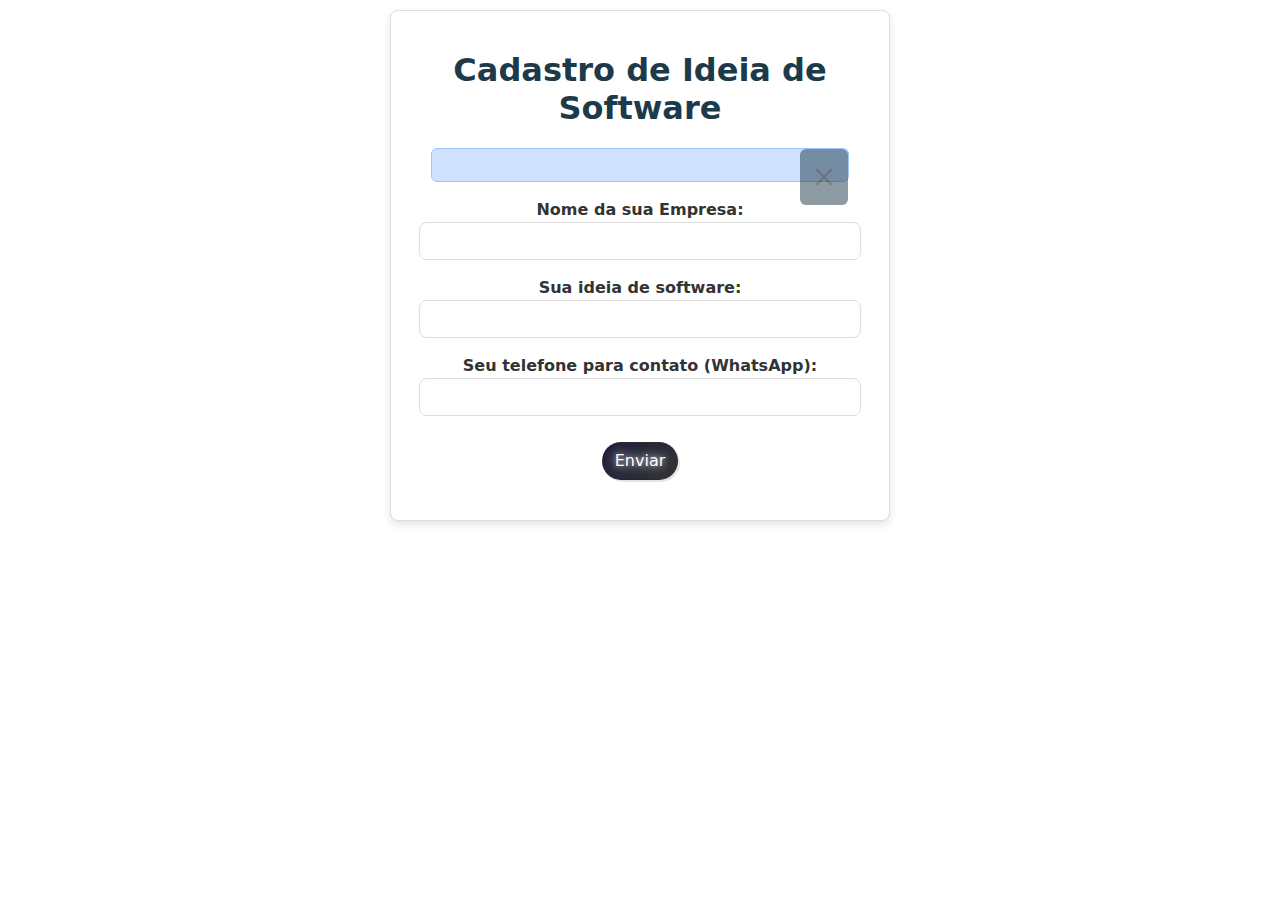
<file: src/main/resources/templates/auth/user/novo-softbox.html>
<!DOCTYPE html>
<html lang="en" xmlns:th="http://www.thymeleaf.org">
  <head>
    <meta http-equiv='Content-Type' content='text/html; charset=UTF-8' />
    <meta name="viewport" content="width=device-width, initial-scale=1">
    <link rel="stylesheet" href="https://cdn.jsdelivr.net/npm/bootstrap@5.1.3/dist/css/bootstrap.min.css">
    <link rel="stylesheet" href="https://cdnjs.cloudflare.com/ajax/libs/font-awesome/6.2.0/css/all.min.css" integrity="sha512-xh6O/CkQoPOWDdYTDqeRdPCVd1SpvCA9XXcUnZS2FmJNp1coAFzvtCN9BmamE+4aHK8yyUHUSCcJHgXloTyT2A==" crossorigin="anonymous" referrerpolicy="no-referrer" />

    <title>Cadastrar Ideia de Software</title>

    <style>
      html {
        background-color: white;
      }
      body {
        background-color: white;
        color: #333;
        margin: 0;
        padding: 0;
      }
      .btn-custom {
        background-color: #1D3A4A;
        color: white;
        border-radius: 50px;
        box-shadow: 2px 2px rgba(0, 0, 0, 0.1);
        text-align: center;
        margin-top: 10px;
        transition: background-color 0.3s ease;
      }
      .btn-custom {
        background: linear-gradient(135deg, rgba(30, 30, 60, 1), rgba(0, 0, 0, 0.8)), url('https://www.pexels.com/pt-br/foto/abertura-estrelada-30229787/') no-repeat center center;
        color: white !important;
        text-shadow: 0 0 5px rgba(255, 255, 255, 0.4), 0 0 10px rgba(255, 255, 255, 0.5), 0 0 15px rgba(255, 255, 255, 0.6);
      }

      /* Ajustes para o contêiner do formulário */
      .container-form {
        background-color: white;
        display: flex;
        justify-content: center;
        align-items: flex-start; /* Ajuste para que o formulário fique no topo */
        height: 80vh;
        margin: 0 auto;
        overflow-y: auto; /* Permite rolagem se o conteúdo for muito grande */
        padding-top: 10px; /* Garantir que o conteúdo não fique grudado no topo */
      }

      /* Ajustes para o form-container */
      .form-container {
        background-color: white;
        border: 1px solid #ddd;
        border-radius: 8px;
        padding: 40px;
        box-shadow: 0 4px 10px rgba(0, 0, 0, 0.1);
        text-align: center;
        width: 100%;
        max-width: 500px;
        max-height: 90vh; /* Limite a altura máxima do formulário */
        overflow-y: auto; /* Permite a rolagem interna do formulário */
        position: relative;
        z-index: 1; /* Certifique-se de que o formulário está acima da navbar */
      }

      /* Ajustes para a navbar */
      nav {
        position: sticky;
        top: 0;
        z-index: 10; /* Garante que a navbar fique acima do conteúdo */
      }

      h2 {
        color: #1D3A4A;
        font-weight: bold;
        margin-bottom: 20px;
      }

      label {
        font-weight: 600;
        color: #333;
      }

      .form-control {
        border-radius: 8px;
        border: 1px solid #ddd;
      }

      .form-control:focus {
        border-color: #1D3A4A;
        box-shadow: 0 0 5px rgba(29, 58, 74, 0.3);
      }

      .btn-close {
        background-color: #1D3A4A;
        color: white;
      }
    </style>

  </head>

  <body>
    <div th:insert="fragments/navbar"></div>

    <div class="container-form">
      <div class="form-container">
        <h2>Cadastro de Ideia de Software</h2>

        <!-- Exibindo mensagem de sucesso após cadastro -->
        <div class="alert alert-primary alert-dismissible fade show" th:if="${mensagemSB}">
          <button type="button" class="btn-close" data-bs-dismiss="alert"></button>
          <span th:text="${mensagemSB}"></span>
        </div>

        <!-- Formulário de envio -->
        <form th:action="@{/softbox/salvar}" th:object="${novoSB}" method="post" enctype="multipart/form-data">

          <!-- Nome da Empresa -->
          <div class="row mb-3">
            <label for="nomeEmpresa">Nome da sua Empresa:</label>
            <input class="form-control" type="text" id="nomeEmpresa" th:field="*{nomeEmpresa}">
            
            <!-- Exibe a mensagem específica se o campo estiver em branco -->
            <span class="mensagem bg-secondary text-white" th:if="${#fields.hasErrors('nomeEmpresa') and #fields.errors('nomeEmpresa').size() == 0}" th:text="'Nome da empresa é obrigatório'"></span>

            <!-- Exibe as mensagens de erro se o campo contiver valor e houver erro -->
            <span class="mensagem bg-secondary text-white" th:if="${#fields.hasErrors('nomeEmpresa') and #fields.errors('nomeEmpresa').size() > 0}" th:errors="*{nomeEmpresa}"></span>
          </div>

          <!-- Descrição da Ideia -->
          <div class="row mb-3">
            <label for="descricaoSB">Sua ideia de software:</label>
            <input class="form-control" type="text" id="descricaoSB" th:field="*{descricaoSB}">
            
            <!-- Exibe a mensagem específica se o campo estiver em branco -->
            <span class="mensagem bg-secondary text-white" th:if="${#fields.hasErrors('descricaoSB') and #fields.errors('descricaoSB').size() == 0}" th:text="'Descrição é obrigatória'"></span>

            <!-- Exibe as mensagens de erro se o campo contiver valor e houver erro -->
            <span class="mensagem bg-secondary text-white" th:if="${#fields.hasErrors('descricaoSB') and #fields.errors('descricaoSB').size() > 0}" th:errors="*{descricaoSB}"></span>
          </div>

          <!-- Telefone da Empresa -->
          <div class="row mb-3">
            <label for="telefoneEmpresa">Seu telefone para contato (WhatsApp):</label>
            <input class="form-control" type="text" id="telefoneEmpresa" th:field="*{telefoneEmpresa}">
            
            <!-- Exibe a mensagem específica se o campo estiver em branco -->
            <span class="mensagem bg-secondary text-white" th:if="${#fields.hasErrors('telefoneEmpresa') and #fields.errors('telefoneEmpresa').size() == 0}" th:text="'Não podemos contactá-lo sem o telefone'"></span>

            <!-- Exibe as mensagens de erro se o campo contiver valor e houver erro -->
            <span class="mensagem bg-secondary text-white" th:if="${#fields.hasErrors('telefoneEmpresa') and #fields.errors('telefoneEmpresa').size() > 0}" th:errors="*{telefoneEmpresa}"></span>
          </div>
          
		  <!-- Status da Ideia (campo oculto com o valor atualizado) -->
		  <input type="hidden" th:field="*{status}" />

          

          <!-- Botão de envio -->
          <input class="btn btn-custom" type="submit" value="Enviar" />
        </form>
      </div>
    </div>

    <!-- Inclusão do Bootstrap JS -->
    <script src="https://cdn.jsdelivr.net/npm/bootstrap@5.1.3/dist/js/bootstrap.bundle.min.js"></script>
  </body>
</html>
</file>
